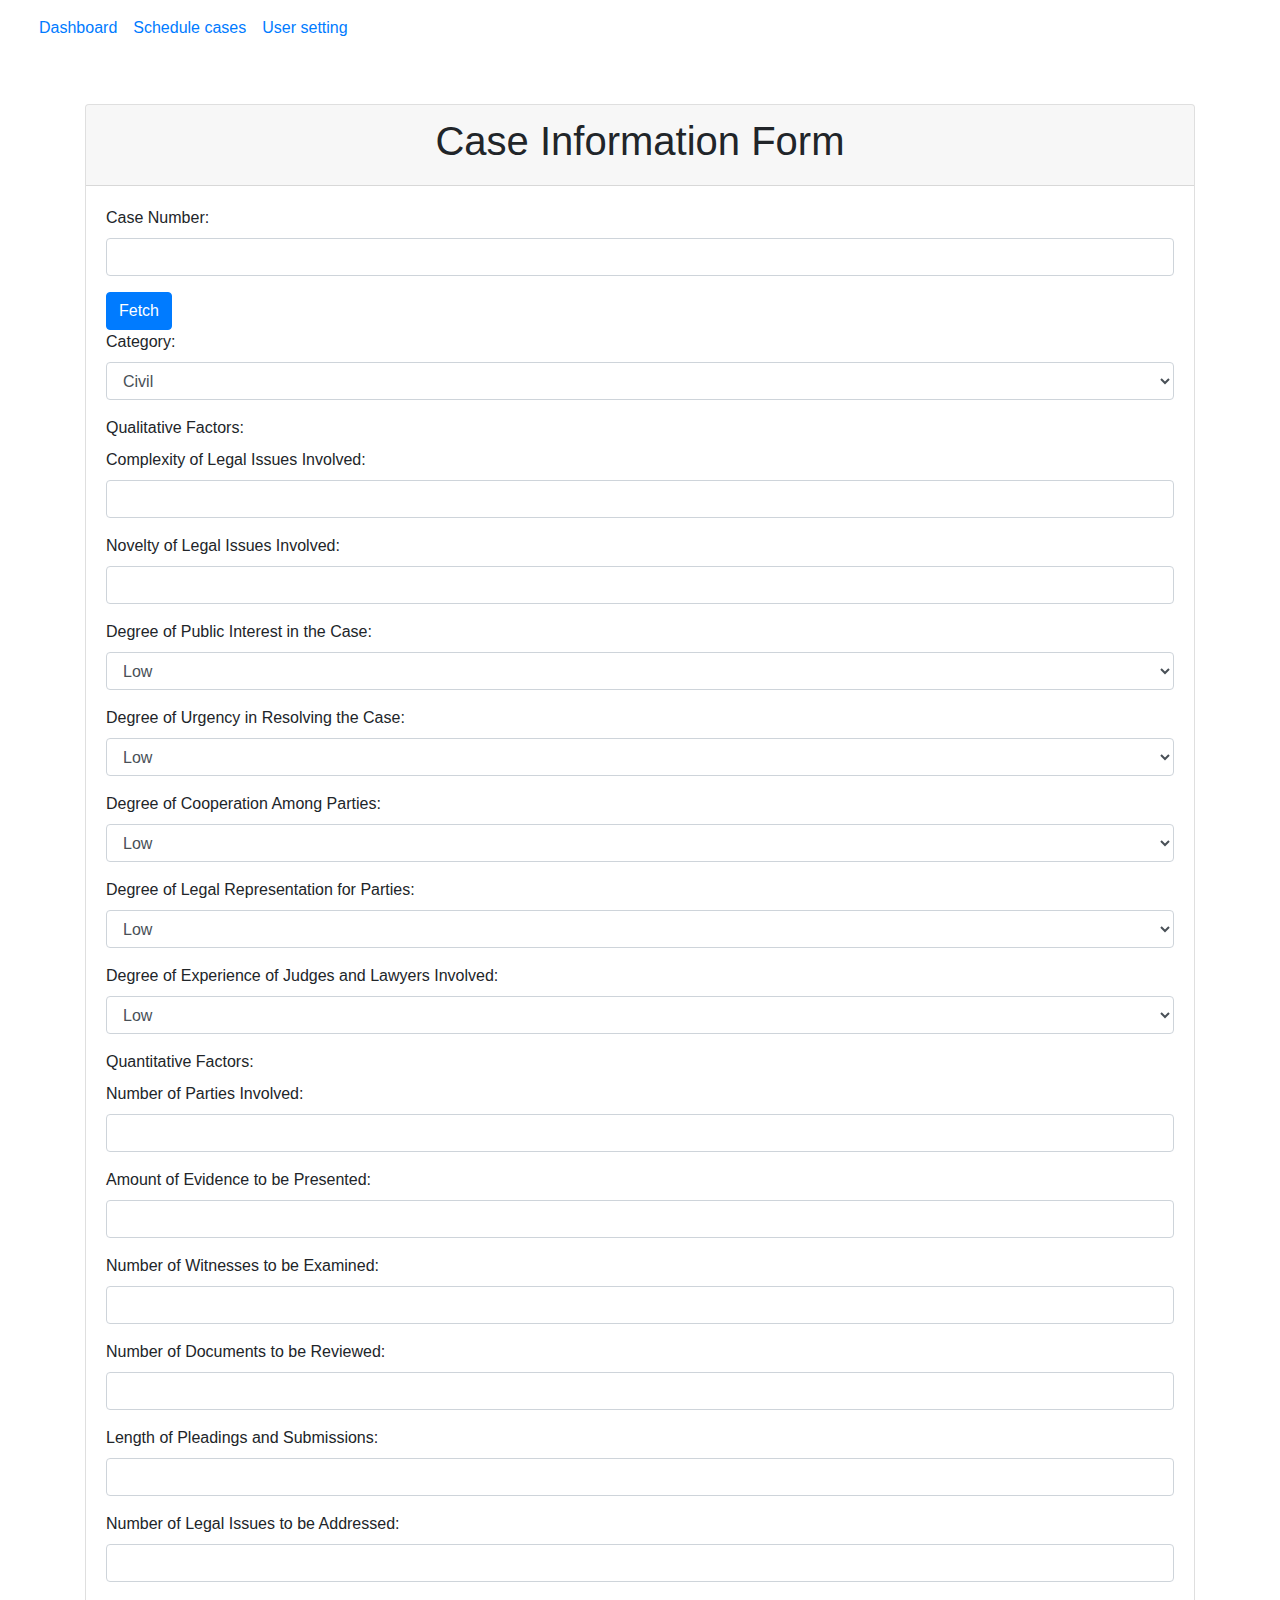
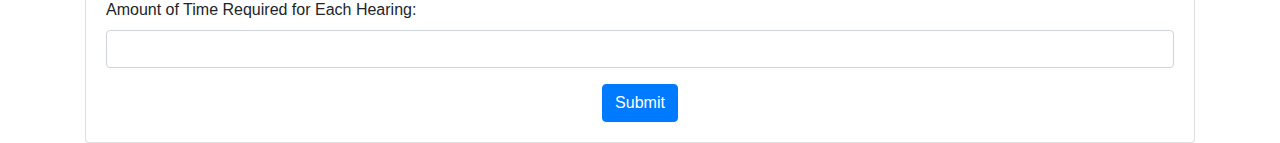
<file: case_info_form.html>
<!DOCTYPE html>
<html lang="en">
<head>
    <meta charset="UTF-8">
    <meta name="viewport" content="width=device-width, initial-scale=1.0">
    <link rel="stylesheet" href="https://maxcdn.bootstrapcdn.com/bootstrap/4.5.2/css/bootstrap.min.css">
<script src="https://ajax.googleapis.com/ajax/libs/jquery/3.5.1/jquery.min.js"></script>
<script src="https://cdnjs.cloudflare.com/ajax/libs/popper.js/1.16.0/umd/popper.min.js"></script>
<script src="https://maxcdn.bootstrapcdn.com/bootstrap/4.5.2/js/bootstrap.min.js"></script>
<link href="https://cdn.jsdelivr.net/npm/bootstrap@5.3.2/dist/css/bootstrap.min.css" rel="stylesheet"
        integrity="sha384-T3c6CoIi6uLrA9TneNEoa7RxnatzjcDSCmG1MXxSR1GAsXEV/Dwwykc2MPK8M2HN" crossorigin="anonymous">
    <title>Schedule Case</title>
</head>
<script src="caseinfo.js"></script>
<body>
    
<main>

    <nav class="navbar navbar-expand-lg bg-body-tertiary">
        <div class="container-fluid">
          
            <button class="navbar-toggler" type="button" data-bs-toggle="collapse" data-bs-target="#navbarNav"
                aria-controls="navbarNav" aria-expanded="false" aria-label="Toggle navigation">
                <span class="navbar-toggler-icon"></span>
            </button>
            <div class="collapse navbar-collapse" id="navbarNav">
                <ul class="navbar-nav">
                    <li class="nav-item">
                        <a class="nav-link " aria-current="page" href="index.html">Dashboard</a>
                    </li>
                    <li class="nav-item">
                        <a class="nav-link" href="#">Schedule cases</a>
                    </li>
                    <li class="nav-item">
                        <a class="nav-link" href="usersetting.html">User setting</a>
                    </li>
                </ul>
            </div>
        </div>
    </nav>

    <div class="container mt-5">
    
    <div class="card">
        
        <div class="card-header">
            <h1 class="text-center">Case Information Form</h1>
        </div>
        <div class="card-body">
            <form action="process_form.php" method="POST">
                <div class="form-group">
                    <label for="case_number">Case Number:</label>
                    <input type="text" class="form-control" id="case_number" name="case_number" required>
                  
                </div>
               <button type="button" class="btn btn-primary" id="fetchButton">Fetch</button>
          

                <div class="form-group">
                    <label for="category">Category:</label>
                    <select class="form-control" id="category" name="category" required>
                        <option value="civil">Civil</option>
                        <option value="criminal">Criminal</option>
                        <option value="family">Family</option>
                        <!-- Add more options as needed -->
                    </select>
                </div>

                <div class="form-group">
                    <label for="qualitative_factors">Qualitative Factors:</label>
                   <div class="form-group">
    <label for="complexity_legal_issues">Complexity of Legal Issues Involved:</label>
    <input type="number" class="form-control" id="complexity_legal_issues" name="complexity_legal_issues" step="1" min="0">
</div>

<div class="form-group">
    <label for="novelty_legal_issues">Novelty of Legal Issues Involved:</label>
    <input type="number" class="form-control" id="novelty_legal_issues" name="novelty_legal_issues" step="1" min="0">
</div>

<div class="form-group">
    <label for="public_interest">Degree of Public Interest in the Case:</label>
    <select class="form-control" id="public_interest" name="public_interest">
        <option value="low">Low</option>
        <option value="moderate">Moderate</option>
        <option value="high">High</option>
    </select>
</div>

<div class="form-group">
    <label for="urgency">Degree of Urgency in Resolving the Case:</label>
    <select class="form-control" id="urgency" name="urgency">
        <option value="low">Low</option>
        <option value="moderate">Moderate</option>
        <option value="high">High</option>
    </select>
</div>

<div class="form-group">
    <label for="cooperation">Degree of Cooperation Among Parties:</label>
    <select class="form-control" id="cooperation" name="cooperation">
        <option value="low">Low</option>
        <option value="moderate">Moderate</option>
        <option value="high">High</option>
    </select>
</div>

<div class="form-group">
    <label for="legal_representation">Degree of Legal Representation for Parties:</label>
    <select class="form-control" id="legal_representation" name="legal_representation">
        <option value="low">Low</option>
        <option value="moderate">Moderate</option>
        <option value="high">High</option>
    </select>
</div>

<div class="form-group">
    <label for="experience_judges_lawyers">Degree of Experience of Judges and Lawyers Involved:</label>
    <select class="form-control" id="experience_judges_lawyers" name="experience_judges_lawyers">
        <option value="low">Low</option>
        <option value="moderate">Moderate</option>
        <option value="high">High</option>
    </select>
</div>

                </div>

                <div class="form-group">
                    <label for="quantitative_factors">Quantitative Factors:</label>
                   <div class="form-group">
    <label for="num_parties">Number of Parties Involved:</label>
    <input type="number" class="form-control" id="num_parties" name="num_parties" step="1" min="0">
</div>

<div class="form-group">
    <label for="amount_evidence">Amount of Evidence to be Presented:</label>
    <input type="number" class="form-control" id="amount_evidence" name="amount_evidence" step="1" min="0">
</div>

<div class="form-group">
    <label for="num_witnesses">Number of Witnesses to be Examined:</label>
    <input type="number" class="form-control" id="num_witnesses" name="num_witnesses" step="1" min="0">
</div>

<div class="form-group">
    <label for="num_documents">Number of Documents to be Reviewed:</label>
    <input type="number" class="form-control" id="num_documents" name="num_documents" step="1" min="0">
</div>

<div class="form-group">
    <label for="length_pleadings">Length of Pleadings and Submissions:</label>
    <input type="text" class="form-control" id="length_pleadings" name="length_pleadings">
</div>

<div class="form-group">
    <label for="num_legal_issues">Number of Legal Issues to be Addressed:</label>
    <input type="number" class="form-control" id="num_legal_issues" name="num_legal_issues" step="1" min="0">
</div>

<div class="form-group">
    <label for="time_required_hearing">Amount of Time Required for Each Hearing:</label>
    <input type="text" class="form-control" id="time_required_hearing" name="time_required_hearing">
</div>

                </div>

                <div class="text-center">
                    <button type="submit" class="btn btn-primary">Submit</button>
                </div>
            </form>
        </div>
    </div>
</div>
</main>

</body>
</file>
